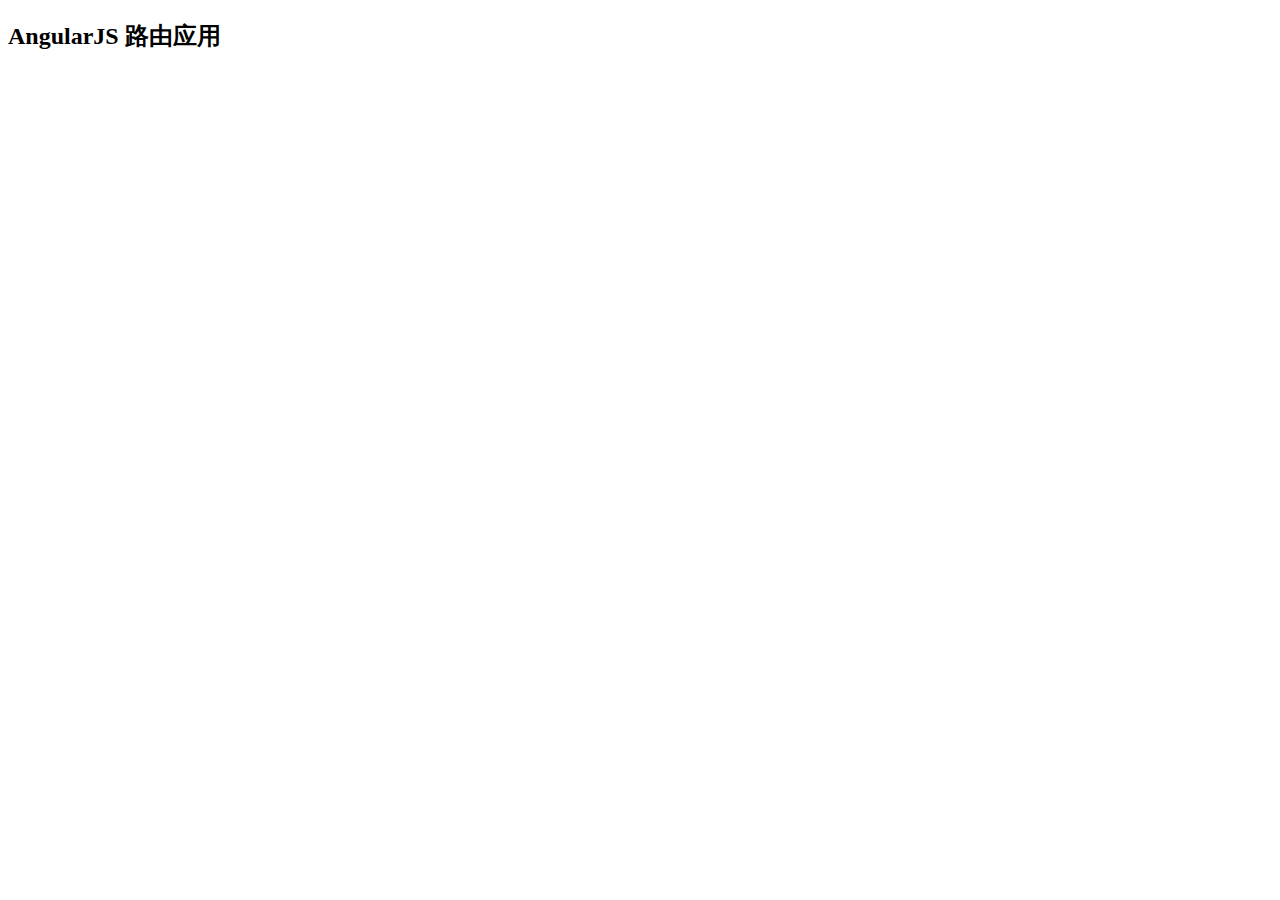
<file: index.html>
<!DOCTYPE html>
<html>
  <head>
    <meta charset="utf-8">
    <title>主页</title>
  </head>
  <body ng-app='routingDemoApp'>
    <h2>AngularJS 路由应用</h2>
        <!-- <ul>
            <li></li>
            <li><a href="#/test">电脑</a></li>
            <li><a href="#/test1">打印机</a></li>
            <li><a href="#/blabla">其他</a></li>
        </ul> -->

        <div ng-view>
        </div>
        <script src="http://apps.bdimg.com/libs/angular.js/1.4.6/angular.min.js"></script>
        <script src="http://apps.bdimg.com/libs/angular-route/1.3.13/angular-route.js"></script>
        <script>
            var routingDemoApp = angular.module('routingDemoApp',['ngRoute'])
            .config(['$routeProvider', function($routeProvider){
                $routeProvider
                .when('/',{templateUrl:'html/login.html'})
                .when('/test',{templateUrl:'html/test.html'})
                .when('/test1',{template:'这是打印机页面'})
                .otherwise({redirectTo:'/'});
            }]);
        </script>
        <script src="js/test.js"></script>
        <script src="js/test1.js"></script>
        <script src="js/test2.js"></script>
  </body>
</html>
</file>
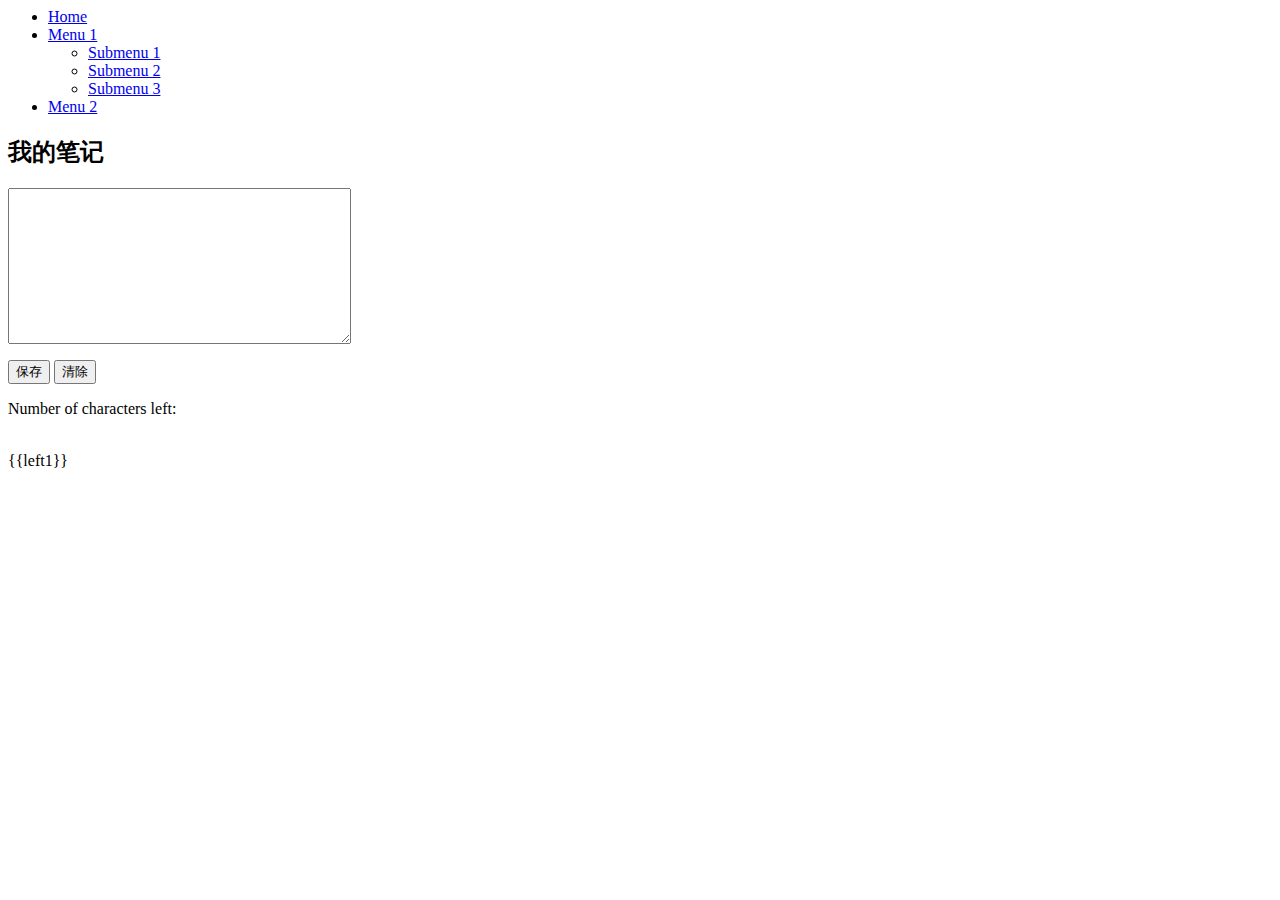
<file: html/mytest.html>
<html ng-app="myNoteApp">
<head>
<meta charset="utf-8">
<script src="http://apps.bdimg.com/libs/angular.js/1.4.6/angular.min.js"></script>
</head>
<body>

<div ng-controller="myNoteCtrl">
  <ul class="main-menu" dropdown-menu>
          <li class="active">
              <a href="#/home">Home</a>
          </li>
          <li>
              <a href="#/menu1">Menu 1</a>
              <ul>
                  <li><a href="#/sm1">Submenu 1</a></li>
                  <li><a href="#/sm2">Submenu 2</a></li>
                  <li><a href="#/sm3">Submenu 3</a></li>
              </ul>
          </li>
          <li>
              <a href="#/home">Menu 2</a>
          </li>
      </ul>
<h2>我的笔记</h2>

<p><textarea ng-model="message" cols="40" rows="10"></textarea></p>

<p>
<button ng-click="save()">保存</button>
<button ng-click="clear()">清除</button>
</p>

<p>Number of characters left: <span ng-bind="left()"></span></p><br>{{left1}}

</div>
<script type="text/javascript">
  var app = angular.module("myNoteApp", []);
  app.controller("myNoteCtrl", function($scope) {
    $scope.message = "";
    $scope.left  = function() {return 100 - $scope.message.length;};
    $scope.left1 = $scope.left();
    $scope.clear = function() {$scope.message = "";};
    $scope.save  = function() {alert("Note Saved");};
});
</script>

</body>
</html>
</file>
